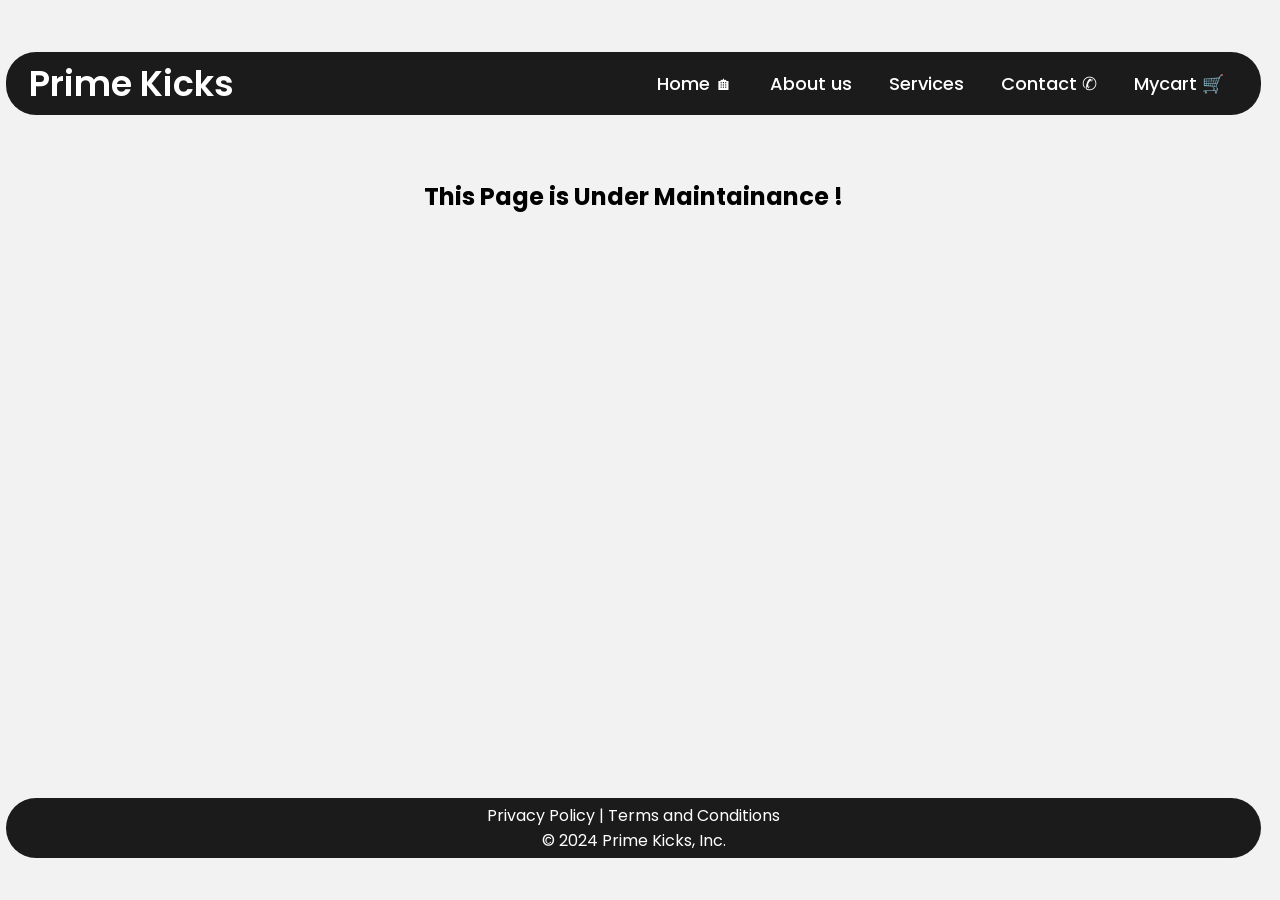
<file: About us Page/About.html>
<!DOCTYPE html>
<html lang="en" dir="ltr">
  <head>
    <meta charset="utf-8">
    <title>Contact</title>
    <link rel="stylesheet" href="About.css">
    <script src="https://code.jquery.com/jquery-3.5.1.js"></script>
    <script src="https://cdnjs.cloudflare.com/ajax/libs/OwlCarousel2/2.3.4/owl.carousel.min.js"></script>
    <link rel="stylesheet" href="https://cdnjs.cloudflare.com/ajax/libs/OwlCarousel2/2.3.4/assets/owl.carousel.min.css">
  </head>
  <body>
    <!--navagation -->
    <nav>
      <div class="menu">
        <div class="logo">
          <a href="#">Prime Kicks</a>
        </div>
        <ul>
          <li><a href="Home.html">Home 🏠︎ </a></li>
          <li><a href="#">About us</a></li>
          <li><a href="#">Services</a></li>
          <li><a href="contact.html">Contact ✆</a></li>
          <li><a href="#">Mycart 🛒</a></li>
         
        </ul>
      </div>
    </nav>
 <div class="info">
  <h2>This Page is Under Maintainance !</h2>    
 </div>
    
    <footer>
      <div><p> 
         Privacy Policy | Terms and Conditions</p>       
         <p>© 2024 Prime Kicks, Inc.</p></div> 
    </footer>
  </body>
</html>
</file>
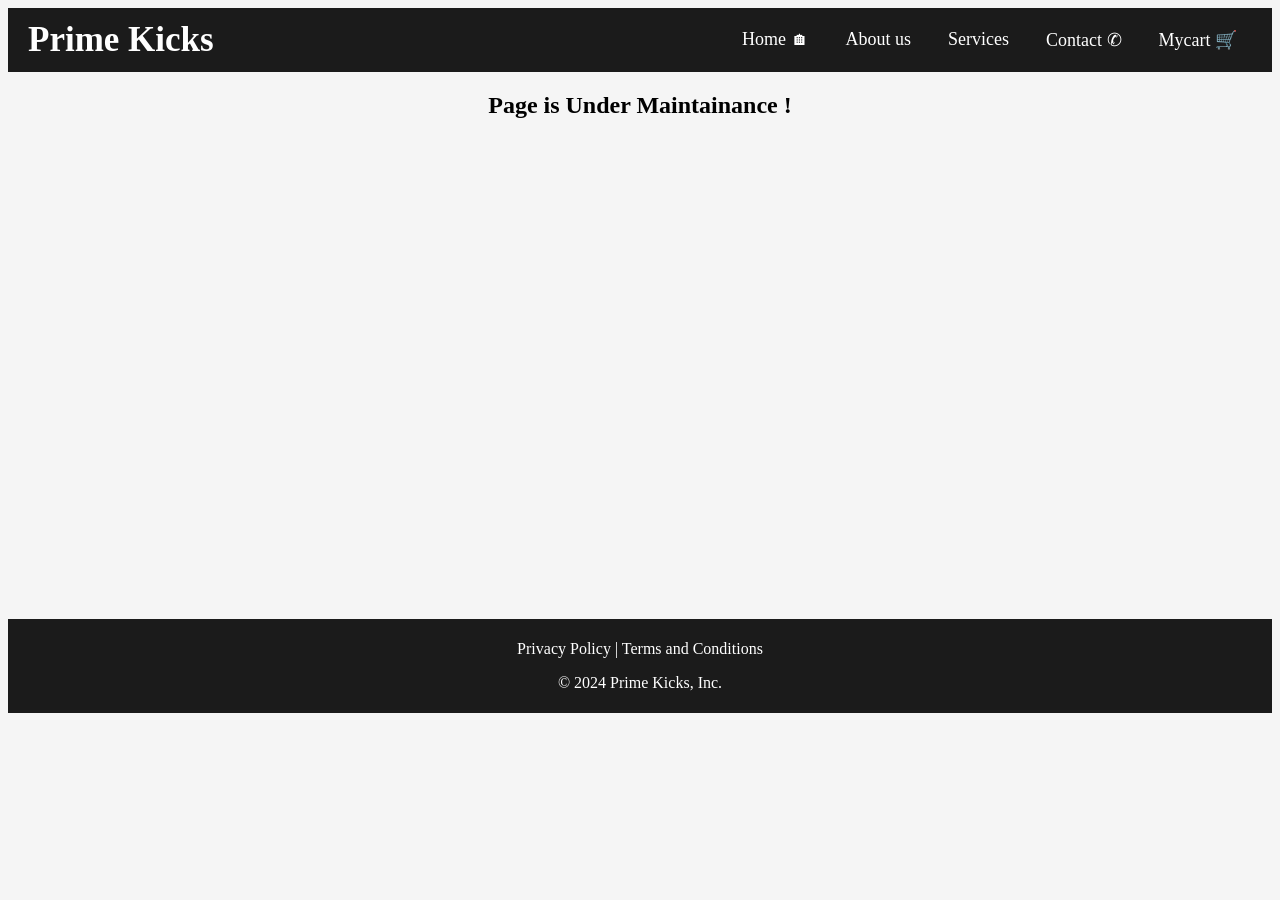
<file: Contact page/contact.html>
<!DOCTYPE html>
<html lang="en" dir="ltr">
  <head>
    <meta charset="utf-8">
    <title>Contact</title>
    <link rel="stylesheet" href="contact.css">
    <script src="https://code.jquery.com/jquery-3.5.1.js"></script>
    <script src="https://cdnjs.cloudflare.com/ajax/libs/OwlCarousel2/2.3.4/owl.carousel.min.js"></script>
    <link rel="stylesheet" href="https://cdnjs.cloudflare.com/ajax/libs/OwlCarousel2/2.3.4/assets/owl.carousel.min.css">
  </head>
  <body>
    <!--navagation -->
    <nav>
      <div class="menu">
        <div class="logo">
          <a href="#">Prime Kicks</a>
        </div>
        <ul>
          <li><a href="">Home 🏠︎ </a></li>
          <li><a href="#">About us</a></li>
          <li><a href="#">Services</a></li>
          <li><a href="contact.html">Contact ✆</a></li>
          <li><a href="#">Mycart 🛒</a></li>
         
        </ul>
      </div>
    </nav>
 <div class="info"><h2>
    <b>Page is Under Maintainance !</b></h2>    
 </div>
    
    <footer>
      <div><p> 
         Privacy Policy | Terms and Conditions</p>       
         <p>© 2024 Prime Kicks, Inc.</p></div> 
    </footer>
  </body>
</html>
</file>
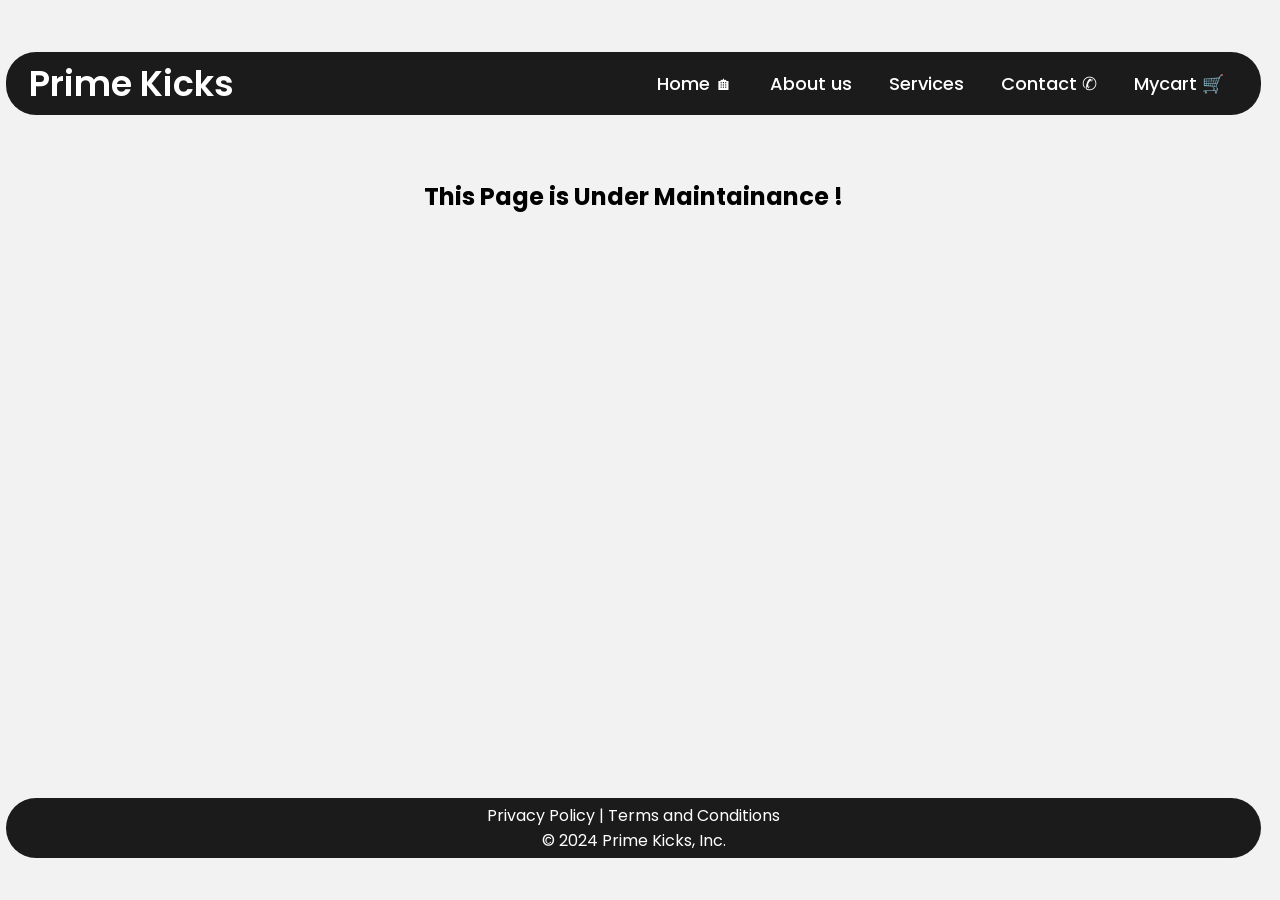
<file: Home Page/contact.html>
<!DOCTYPE html>
<html lang="en" dir="ltr">
  <head>
    <meta charset="utf-8">
    <title>Contact</title>
    <link rel="stylesheet" href="contact.css">
    <script src="https://code.jquery.com/jquery-3.5.1.js"></script>
    <script src="https://cdnjs.cloudflare.com/ajax/libs/OwlCarousel2/2.3.4/owl.carousel.min.js"></script>
    <link rel="stylesheet" href="https://cdnjs.cloudflare.com/ajax/libs/OwlCarousel2/2.3.4/assets/owl.carousel.min.css">
  </head>
  <body>
    <!--navagation -->
    <nav>
      <div class="menu">
        <div class="logo">
          <a href="#">Prime Kicks</a>
        </div>
        <ul>
          <li><a href="Home.html">Home 🏠︎ </a></li>
          <li><a href="About.html">About us</a></li>
          <li><a href="#">Services</a></li>
          <li><a href="contact.html">Contact ✆</a></li>
          <li><a href="#">Mycart 🛒</a></li>
         
        </ul>
      </div>
    </nav>
 <div class="info">
  <h2>This Page is Under Maintainance !</h2>    
 </div>
    
    <footer>
      <div><p> 
         Privacy Policy | Terms and Conditions</p>       
         <p>© 2024 Prime Kicks, Inc.</p></div> 
    </footer>
  </body>
</html>
</file>
<file: About us Page/About.css>
@import url('https://fonts.googleapis.com/css?family=Poppins:400,500,600,700&display=swap');
*{
  margin: 0;
  padding: 0;
  box-sizing: border-box;
  font-family: 'Poppins', sans-serif;
  border-radius: 30px;
}
html,body{
  display: grid;
  height: 100%;
  width: 99%;
  place-items: center;
  background: #f2f2f2;
  
}

nav {
  position:static;
  background: #1b1b1b;
  width: 100%;
  padding: 5px 0;
  margin-top: 20px;

}
nav .menu {
  max-width: 1250px;
  margin: auto;
  display: flex;
  align-items:center;
  justify-content: space-between;
  padding: 0 20px;
}
.menu .logo a {
  text-decoration: none;
  color: #fff;
  font-size: 35px;
  font-weight: 600;
}
.menu ul {
  display: inline-flex;
}
.menu ul li {
  list-style: none;
  margin-left: 7px;
}
.menu ul li:first-child {
  margin-left: 0px;
}
.menu ul li a {
  text-decoration: none;
  color: #fff;
  font-size: 18px;
  font-weight: 500;
  padding: 8px 15px;
  border-radius: 5px;
  transition: all 0.3s ease;
}
.menu ul li a:hover {
  background: #fff;
  color: black;
}
footer{
  background-color:  #1b1b1b;
  text-align: center;
  color: #fff;
  padding: 5px 0;
  width: 100%;
  margin-top:520px;
  margin-bottom: 10px;
}
</file>
<file: Contact page/contact.css>
@import url("https://fonts.googleapis.com/css2?family=Poppins:wght@200;300;400;500;600;700&display=swap");
* 

body{
background-color:whitesmoke;
}
nav {
  position:static;
  background: #1b1b1b;
  width: 100%;
  padding: 5px 0;
}
nav .menu {
  max-width: 1250px;
  margin: auto;
  display: flex;
  align-items:center;
  justify-content: space-between;
  padding: 0 20px;
}
.menu .logo a {
  text-decoration: none;
  color: #fff;
  font-size: 35px;
  font-weight: 600;
}
.menu ul {
  display: inline-flex;
}
.menu ul li {
  list-style: none;
  margin-left: 7px;
}
.menu ul li:first-child {
  margin-left: 0px;
}
.menu ul li a {
  text-decoration: none;
  color: #fff;
  font-size: 18px;
  font-weight: 500;
  padding: 8px 15px;
  border-radius: 5px;
  transition: all 0.3s ease;
}
.menu ul li a:hover {
  background: #fff;
  color: black;
}
footer{
  background-color:  #1b1b1b;
  text-align: center;
  color: #fff;
  padding: 5px 0;
  width: 100%;
  margin-top:500px; 
}
.info{
    text-align: center;
}
</file>
<file: Home Page/contact.css>
@import url('https://fonts.googleapis.com/css?family=Poppins:400,500,600,700&display=swap');
*{
  margin: 0;
  padding: 0;
  box-sizing: border-box;
  font-family: 'Poppins', sans-serif;
  border-radius: 30px;
}
html,body{
  display: grid;
  height: 100%;
  width: 99%;
  place-items: center;
  background: #f2f2f2;
  
}

nav {
  position:static;
  background: #1b1b1b;
  width: 100%;
  padding: 5px 0;
  margin-top: 20px;

}
nav .menu {
  max-width: 1250px;
  margin: auto;
  display: flex;
  align-items:center;
  justify-content: space-between;
  padding: 0 20px;
}
.menu .logo a {
  text-decoration: none;
  color: #fff;
  font-size: 35px;
  font-weight: 600;
}
.menu ul {
  display: inline-flex;
}
.menu ul li {
  list-style: none;
  margin-left: 7px;
}
.menu ul li:first-child {
  margin-left: 0px;
}
.menu ul li a {
  text-decoration: none;
  color: #fff;
  font-size: 18px;
  font-weight: 500;
  padding: 8px 15px;
  border-radius: 5px;
  transition: all 0.3s ease;
}
.menu ul li a:hover {
  background: #fff;
  color: black;
}
footer{
  background-color:  #1b1b1b;
  text-align: center;
  color: #fff;
  padding: 5px 0;
  width: 100%;
  margin-top:520px;
  margin-bottom: 10px;
}
</file>
